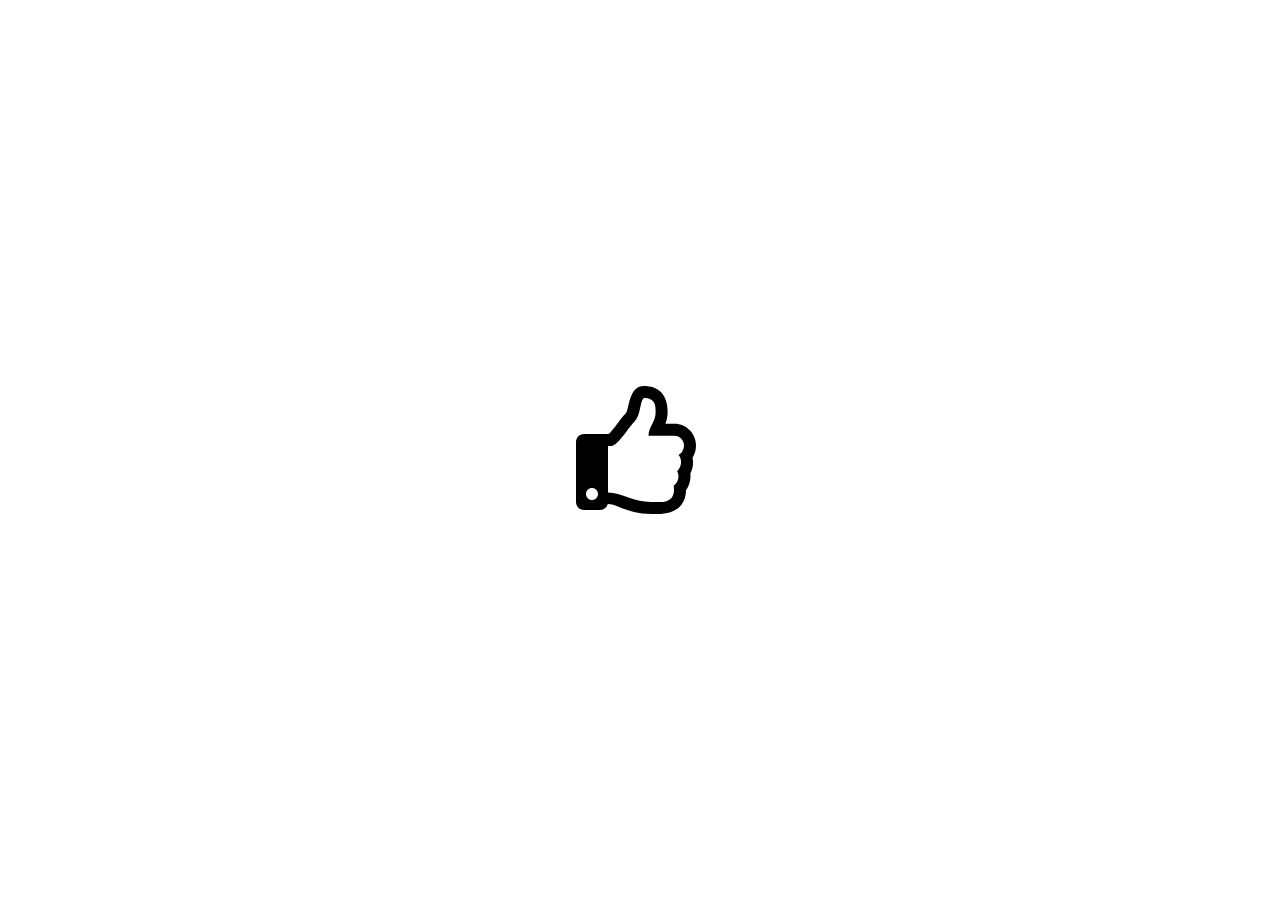
<file: index.html>
<!DOCTYPE html>
<html lang="en">

<head>
    <meta charset="utf-8">
    <meta name="description" content="Web Design/Development, UI/UX, enterprise administration application design in healthcare and CRMs">
    <meta name="viewport" content="width=device-width, initial-scale=1.0">
    <title>I am Travis Rea</title>
    <link rel="stylesheet" href="css/animate.css">
    <script type="text/javascript" src="https://ajax.googleapis.com/ajax/libs/jquery/1.11.3/jquery.min.js"></script>
    <link href='https://fonts.googleapis.com/css?family=Roboto:400,300,100,700,900,500' rel='stylesheet' type='text/css'>
    <link rel="stylesheet" href="css/normalize.css">
    <link rel="stylesheet" href="css/styles.css?ver=1">
    <script type="text/javascript" src="js/script.js?ver=2"></script>

</head>

<body>
    <!-- - - - - - - - - - - - - - Setup Wrapper - - - - - - - - - - - - - -->
    <div id="wrapper">
        <div id="loader" class="loadin animated">
            <img id="logo-load" class="spin" src="img/thumbs-up.svg" alt="Travis Rea logo">
        </div>
        <div id="content-loader" class="hide content">
        <H1>Hi</H1>
        <h2>My name is Travis Rea</h2>
        <p>
          I like to design things.  I mainly design enterprise level administration applications.  However I have been known to design promotional websites, shopify stores, and performance marketing websites.  I currently live and work in Salem Oregon.  If you think you have something awesome that needs to be done, e-mail me.
        </p>
        <br />
        <br />
        <a href="mailto:travis.n.rea@gmail.com">Send it.</a>
    </div>


</body>

</html>
</file>
<file: css/styles.css>
html {
    box-sizing: border-box;
}

*,
*:before,
*:after {
    box-sizing: inherit;
}

a:link {
    color: #3a3a3a;
}

#wrapper {
    width: 100%;
    height: 100vh;
    font-family: 'Roboto', sans-serif;
    overflow: hidden;
    background-color: #05889A;
    color: #fff;
}
.content {
  width: 30%;
  min-width:768px;
  margin: 0 auto;
  padding-top:10%;
}


/*----------------------------------Hide Stuff----------------------------------*/

.hide {
    display: none;
    pointer-events: none;
}


/*------------------------------------Nav/header--------------------------------*/

#logo-head {
    width: 48px;
    height: 48px;
}

header {
    padding-bottom: 1px;
}

nav {
    width: auto;
    display: -webkit-box;
    display: -webkit-flex;
    display: -ms-flexbox;
    display: flex;
}
.travis-nav {
  font-family: Jaldi sans-serif;
  font-size: 2.3rem;
  color: #d30166;
  font-weight: 900;
}

.nav-list {
  font-family: Jaldi sans-serif;
    list-style-type: none;
    display: -webkit-box;
    display: -webkit-flex;
    display: -ms-flexbox;
    display: flex;
    -webkit-box-align: center;
    -webkit-align-items: center;
    -ms-flex-align: center;
    align-items: center;
    margin-left: -40px;
}

.nav-list li a {
    text-decoration: none;
    position: relative;
    margin-left: 30px;
    height: 30px;
    font-weight: 900;
    font-size: 20pt;
    color: #3b3737;
}

.nav-list li a:hover {
    color: #FFBB11;
}

.nav-list li a::before {
    position: absolute;
    width: 100%;
    height: 2px;
    bottom: 0;
    left: 0;
    background-color: #D30166;
    visibility: hidden;
    content: "";
    -webkit-transform: scaleX(0);
    transform: scaleX(0);
    -webkit-transition: all 0.2s ease-in-out 0s;
    transition: all 0.2s ease-in-out 0s;
}

.nav-list li a:hover::before {
    visibility: visible;
    -webkit-transform: scaleX(1);
    transform: scaleX(1);
}


/*----------------------------------TEXT----------------------------------*/

.travis {
    color: rgb(240, 248, 255);
    font-size: 52pt;
    text-align: center;
    font-family: Jaldi sans-serif;
}

#title-two {
    color: rgb(240, 248, 255);
    font-size: 28pt;
    width: auto;
    text-align: center;
    font-weight: 500;
    -webkit-animation-delay: .5s;
    animation-delay: .5s;
}

.section-title {
    color: #3b3737;
    font-size: 24pt;
    width: 100%;
    text-align: center;
    font-weight: 900;
    margin-left: auto;
    margin-right: auto;
}

#title-three {
    color: rgba(240, 248, 255, 0.9);
    font-size: 28pt;
    margin-left: 40%;
    font-weight: 900;
    -webkit-animation-delay: .75s;
    animation-delay: .75s;
    text-shadow: 2px 2px 5px #120000;
}

.portfolio-para {
    font-size: 18pt;
    font-weight: 300;
    color: #3b3737;
}

.foot-name {
    font-size: 16pt;
    font-weight: 300;
    margin-top: -15px;
    color: #ffffff;
}

.modal-article {
    font-size: 18pt;
    font-weight: 300;
    margin-left: 10%;
    height: 35%;
    display: -webkit-box;
    display: -webkit-flex;
    display: -ms-flexbox;
    display: flex;
    -webkit-flex-flow: column;
    -ms-flex-flow: column;
    flex-flow: column;
    color: #3b3737;
    padding-top: 0;
}

.h1-article {
    color: #3b3737;
    font-size: 62pt;
    width: 100%;
    height: auto;
    margin-bottom: 0;
}

#footer-text {
    width: auto;
    color: #ffffff
}

.contact-text {
    margin-left: auto;
    margin-right: auto;
    width: 100%;
    font-size: 3vw;
    text-decoration: underline;
    color: #3b3737;
    margin-left: 5%;
}


/*--------------------Modal Text--------------------*/

.modal-text-1 {
    font-size: 20pt;
    font-weight: 700;
    margin-top: 20px;
    margin-bottom: 0;
    padding: 0;
}

.modal-text-about {
    color: #9982AE;
}

.modal-name {
    font-size: 30pt;
    font-weight: 700;
    display: inline;
    margin-bottom: 0;
    padding: 0;
}

.modal-name-about {}

.modal-para {
    text-align: left;
    font-weight: 300;
    line-height: 1.3em;
    width: 90%;
    font-size: 18pt;
}

.modal-article-sidebar {
    width: 65%;
    font-size: 18pt;
    font-weight: 300;
    margin-left: 10%;
    height: 35%;
    display: -webkit-box;
    display: -webkit-flex;
    display: -ms-flexbox;
    display: flex;
    -webkit-flex-flow: column;
    -ms-flex-flow: column;
    flex-flow: column;
    color: #3b3737;
    padding-top: 0;
}


/*----------------------------------Sections----------------------------------*/

.section {
    margin: .15vw;
    margin-left: 10%;
    margin-top: .55vw;
    padding: 30px;
    height: 350px;
    width: 80%;
    overflow: hidden;
    display: -webkit-box;
    display: -webkit-flex;
    display: -ms-flexbox;
    display: flex;
    -webkit-box-align: center;
    -webkit-align-items: center;
    -ms-flex-align: center;
    align-items: center;
    box-shadow: 3px 1px 7px #3b3737;
    cursor: pointer;
    margin-left: auto;
    margin-right: auto;
    -webkit-transition-duration: 250ms;
    transition-duration: 250ms;
}

.section:link {
    text-decoration: none;
}

.section:hover {
    -webkit-transform: scale(1.05);
    transform: scale(1.05);
    -webkit-transition-duration: 250ms;
    transition-duration: 250ms;
}

main {
    display: -webkit-box;
    display: -webkit-flex;
    display: -ms-flexbox;
    display: flex;
    -webkit-justify-content: flex-start;
    -ms-flex-pack: distribute;
    -webkit-box-pack: start;
    justify-content: flex-start;
    -webkit-flex-flow: wrap;
    -ms-flex-flow: wrap;
    flex-flow: wrap;
    /*    background-color: rgba(240, 248, 255, 0.7);*/
    width: 100%;
    margin-left: auto;
    margin-right: auto;
    margin-bottom: 10%;
    padding-top: 1px;
}

.section-flex {
    margin-left: auto;
    margin-right: auto;
    text-align: center;
}

#section-one {
    background-color: #9982AE;
}

#section-two {
    background-color: #D30166;
}

#section-three {
    background-image: url(../img/DBcoweb.svg);
    background-size: cover;
    background-color: #ffffff;
}

#section-four {
    background-image: url(../img/portfolio/Moongravity.jpg);
    background-size: cover;
}

#section-seven {
    background-image: url(../img/portfolio/SunglassIcon.png);
    background-size: cover;
    background-position: center;
}

.img-responsive {
    width: 100%;
    max-width: 618px;
    height: auto;
}


/*----------------------------------Section loader----------------------------------*/

.section-load {
    height: 100%
}

.poster {
    margin-left: 9%;
}

footer {
    margin-top: 10%;
    margin-bottom: 2%;
    height: 150px;
    width: 100%;
}

#logo-foot {
    width: 70px;
    height: auto;
}


/*----------------------------------Loader presets----------------------------------*/

.loadin {
    height: 100%;
    width: 100%;
    position: absolute;
    background-color: #FFFFFF;
    z-index: 100;
    display: -webkit-box;
    display: -webkit-flex;
    display: -ms-flexbox;
    display: flex;
    -webkit-box-pack: center;
    -webkit-justify-content: center;
    -ms-flex-pack: center;
    justify-content: center;
    overflow: hidden;
}

#logo-load {
    width: 10%;
    height: auto;
    /*----------------------------------Logo spin for loader----------------------------------*/
    -webkit-animation-name: spin;
    -webkit-animation-duration: 2000ms;
    -webkit-animation-iteration-count: infinite;
    -webkit-animation-timing-function: linear;
    -webkit-animation-direction: reverse;
    -moz-animation-name: spin;
    -moz-animation-duration: 2000ms;
    -moz-animation-iteration-count: infinite;
    -moz-animation-timing-function: linear;
    -ms-animation-name: spin;
    -ms-animation-duration: 2000ms;
    -ms-animation-iteration-count: infinite;
    -ms-animation-timing-function: linear;
    -webkit-animation-name: spin;
    animation-name: spin;
    -webkit-animation-duration: 2000ms;
    animation-duration: 2000ms;
    -webkit-animation-iteration-count: infinite;
    animation-iteration-count: infinite;
    -webkit-animation-timing-function: linear;
    animation-timing-function: linear;
    -webkit-animation-direction: reverse;
    animation-direction: reverse;
}

@-webkit-keyframes spin {
    from {
        -webkit-transform: rotate(0deg);
    }
    to {
        -webkit-transform: rotate(360deg);
    }
}

@keyframes spin {
    from {
        -webkit-transform: rotate(0deg);
        transform: rotate(0deg);
    }
    to {
        -webkit-transform: rotate(360deg);
        transform: rotate(360deg);
    }
}


/*----------------------------------Modal Buttons----------------------------------*/

.closebtn {
    margin-top: 5px;
    margin-left: 5px;
    cursor: pointer;
}

.backbtn {
    width: 50px;
    height: auto;
    margin-top: 5px;
    margin-left: 5px;
    cursor: pointer;
}


/*----------------------------------Modal sidebars----------------------------------*/

.sidebar-modal {
    height: 100%;
    width: 45%;
    position: fixed;
    right: 0px;
    top: 0;
    z-index: 999999;
    margin-top: 0;
    box-shadow: 1px 1px 17px #3b3737;
    transition-duration: 100ms;
    -webkit-transition-duration: 100ms;
}

.sidebar-modal:hover {
    box-shadow: 1px 1px 37px #3b3737;
    -webkit-transition: .3s;
    transition: .3s;
    -webkit-transform: rotateY(10deg);
    transform: rotateY(10deg);
    right: -6px;
}

.sidebar-modal:hover .img-arrow {
    opacity: 0;
    transition-duration: 0ms;
    -webkit-transition-duration: 0ms;
}

.sidebar-modal-one {
    background-image: url(/img/felicity.jpg);
    background-repeat: no-repeat;
    background-size: cover;
    background-position: left;
}

.sidebar-modal-two {
    background-image: url(/img/tutusshots.png);
    background-repeat: no-repeat;
    background-size: cover;
}

.sidebar-modal-three {
    background-image: url(/img/DBcoWeb.jpg);
    background-repeat: no-repeat;
    background-size: cover;
}

.section-display {
    /*
    display: -webkit-box;
    display: -webkit-flex;
    display: -ms-flexbox;
    display: flex;
    -webkit-transform: translateX(0);
    transform: translateX(0);
*/
}


/*----------------------------------Modal layout----------------------------------*/

.modal-content {
    display: -webkit-box;
    display: -webkit-flex;
    display: -ms-flexbox;
    display: flex;
    -webkit-flex-flow: column;
    -ms-flex-flow: column;
    flex-flow: column;
}

.sidebar-image {
    margin: 5px;
    padding: 0;
}

.theFrame {
    display: block;
    width: 100%;
    height: 980px;
    border: none;
}

.contact {
    margin-left: auto;
    margin-right: auto;
}

.dbco-content {
    width: 60%;
    margin-left: auto;
    margin-right: auto;
}

.dbco-modal {
    margin-top: 2%;
    margin-left: auto;
    margin-right: auto;
    max-width: 1070px;
    width: 100%;
    height: auto;
}

.about-picture {
    width: 100%;
    height: auto;
}

.modal-pic-container {
    webkit-box-flex: auto;
    -ms-flex: auto;
    -webkit-box-flex: 1;
    -webkit-flex: auto;
    flex: auto;
    display: -webkit-box;
    display: -webkit-flex;
    display: -ms-flexbox;
    display: flex;
    -webkit-box-pack: end;
    -webkit-justify-content: flex-end;
    -ms-flex-pack: end;
    justify-content: flex-end;
    width: 350px;
    {
        -webkit-box-flex: auto;
        -ms-flex: auto;
        -webkit-flex: auto;
        flex: auto;
        width: 200px;
        margin: .5vw;
    }
}

.about-me-modal {
    /*    padding: .5vw;*/
    -webkit-flex-flow: row wrap;
    -ms-flex-flow: row wrap;
    flex-flow: row wrap;
    display: -webkit-box;
    display: -webkit-flex;
    display: -ms-flexbox;
    display: flex;
    -webkit-box-pack: center;
    -webkit-justify-content: center;
    -ms-flex-pack: center;
    justify-content: center;
    width: 60%;
}

.h1-container-modal {
    webkit-box-flex: auto;
    -ms-flex: auto;
    -webkit-box-flex: 1;
    -webkit-flex: auto;
    flex: auto;
    width: 100%;
    margin-left: 10%;
    display: -webkit-box;
    display: -webkit-flex;
    display: -ms-flexbox;
    display: flex;
    -webkit-flex-flow: row wrap;
    -ms-flex-flow: row wrap;
    flex-flow: row wrap;
    margin-top: -5%;
}

#navigation {
    display: -webkit-box;
    display: -webkit-flex;
    display: -ms-flexbox;
    display: flex;
    width: 100%;
    background-color: rgb(240, 248, 255);
    position: fixed;
    top: 0;
    z-index: 10;
    height: 85px;
    padding-bottom: 1px;
}

.modal-article-container {
    margin-top: -3%;
    ;
}

.modal-container {
    width: 55%;
}

.sidebar-container {
    height: 100%;
    position: fixed;
}

.sidebar-arrow {}

.img-arrow {
    height: 75px;
    width: auto;
    position: fixed;
    left: 78.5%;
    top: 50%;
    width: 70px;
    height: 70px;
    z-index: 9999999;
    transition-duration: 850ms;
    -webkit-transition-duration: 850ms;
}

#titles {
    width: 100%;
    margin-left: auto;
    margin-right: auto;
    padding-bottom: 1px;
    margin-top: 300px;
}

#title-bg-1 {
    background-color: rgba(191, 185, 192, 0.9);
    width: 80%;
    height: 100px;
    display: -webkit-box;
    display: -webkit-flex;
    display: -ms-flexbox;
    display: flex;
    -webkit-box-align: center;
    -webkit-align-items: center;
    -ms-flex-align: center;
    align-items: center;
}

#title-bg-2 {
    background-color: rgba(251, 140, 108, 0.9);
    width: 80%;
    margin-left: auto;
    height: 100px;
    display: -webkit-box;
    display: -webkit-flex;
    display: -ms-flexbox;
    display: flex;
    -webkit-box-align: center;
    -webkit-align-items: center;
    -ms-flex-align: center;
    align-items: center;
    /*    margin-top: .2vw;*/
}

#title-bg-3 {
    background-color: rgba(234, 167, 83, 0.9);
    width: 80%;
    height: 100px;
    display: -webkit-box;
    display: -webkit-flex;
    display: -ms-flexbox;
    display: flex;
    -webkit-box-align: center;
    -webkit-align-items: center;
    -ms-flex-align: center;
    align-items: center;
    /*    margin-top: .2vw;*/
}

#footer-up {
    width: 75px;
    height: auto;
    position: relative;
    margin-left: auto;
    margin-right: auto;
    cursor: pointer;
    margin-bottom: 20px;
}

.upbtn {
    width: 75px;
    height: auto;
}

.portfolio-item-mockups {
    height: auto;
    width: auto;
    max-width: 85%;
    -webkit-align-self: center;
    -ms-flex-item-align: center;
    align-self: center;
    margin-bottom: 1vw;
}

.modal-illustrations {
    display: -webkit-box;
    display: -webkit-flex;
    display: -ms-flexbox;
    display: flex;
    -webkit-flex-flow: row wrap;
    -ms-flex-flow: row wrap;
    flex-flow: row wrap;
    -webkit-box-pack: center;
    -webkit-justify-content: center;
    -ms-flex-pack: center;
    justify-content: center;
    -webkit-align-content: center;
    -ms-flex-line-pack: center;
    align-content: center;
    background-image: url('../img/evening-stars.jpg');
    background-attachment: fixed;
    background-repeat: no-repeat;
    background-size: cover;
}

.img-responsive-illustration {
    width: 95%;
    height: auto;
    -webkit-flex-basis: 450px;
    -ms-flex-preferred-size: 450px;
    flex-basis: 450px;
}

.button a {
    text-decoration: none;
    position: relative;
    margin-left: 30px;
    height: 30px;
    font-weight: 900;
    font-size: 20pt;
    color: #3b3737;
}

.button a:hover {
    color: #9982AE;
}

.button a::before {
    position: absolute;
    width: 100%;
    height: 2px;
    bottom: 0;
    left: 0;
    background-color: #FFBB11;
    visibility: hidden;
    content: "";
    -webkit-transform: scaleX(0);
    transform: scaleX(0);
    -webkit-transition: all 0.2s ease-in-out 0s;
    transition: all 0.2s ease-in-out 0s;
}

.button a:hover::before {
    visibility: visible;
    -webkit-transform: scaleX(1);
    transform: scaleX(1);
}

.modal-text-about {
    color: #9982AE;
}

.logo {
    margin: 10px;
    margin-right: 0;
}

.wip {
    color: #ffffff;
}

.section-title-image {
    width: 400px;
    height: auto;
}

.sub-button {
    margin-left: -30px;
}

.light {
    color: #ffffff;
}

#section-five-modal {}

.center-section {
    display: -webkit-box;
    display: -webkit-flex;
    display: -ms-flexbox;
    display: flex;
    -webkit-box-pack: center;
    -webkit-justify-content: center;
    -ms-flex-pack: center;
    justify-content: center;
}

.contact-email {
    text-decoration: none;
    margin-bottom: 10%;
}

.portfolio-scroll {
    height: 100%;
    position: fixed;
    overflow-y: scroll;
    padding-bottom: 10%;
}

.mobile-button-portfolio {
    width: 80%;
    margin-left: auto;
    margin-right: auto;
    border-radius: 8px;
    height: 10%;
    padding: 2%;
    margin-bottom: 5%;
    background-color: aqua;
}

section {
    width: 100%;
    margin-top: 300px;
}
</file>
